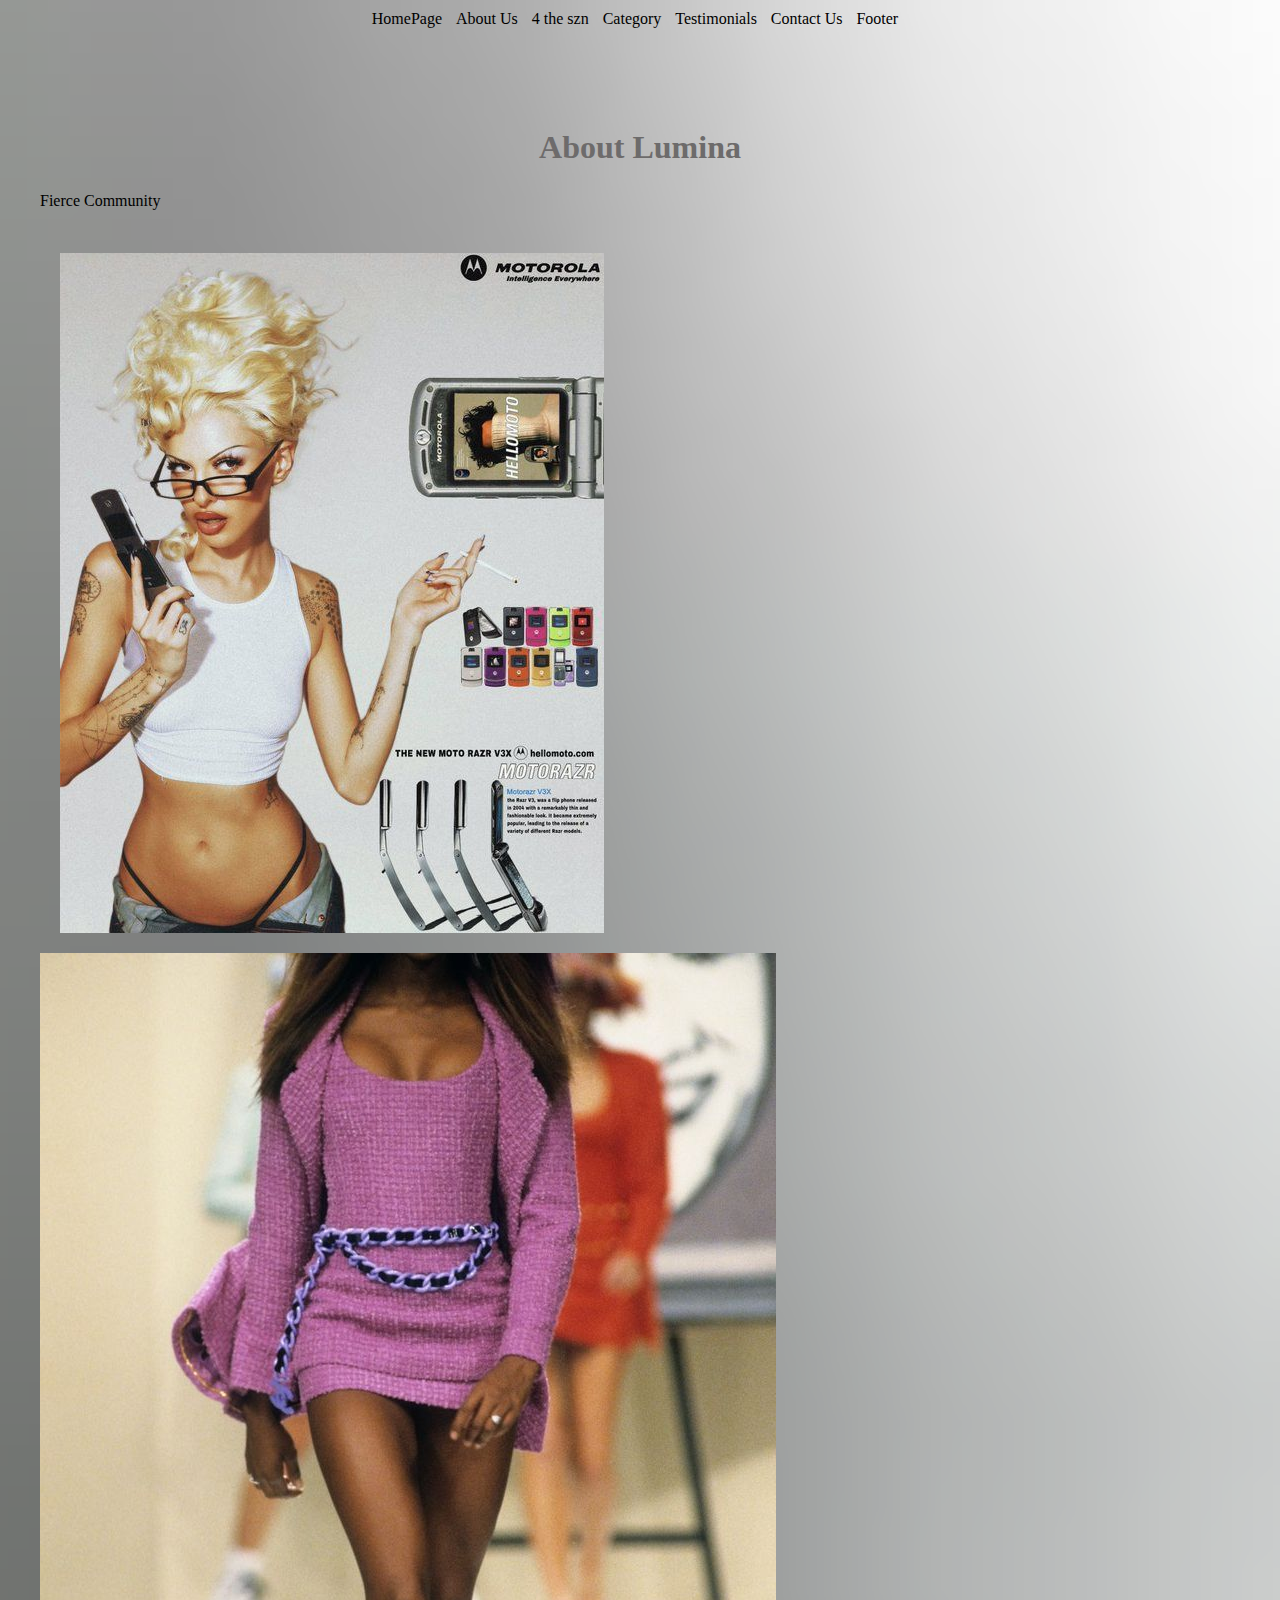
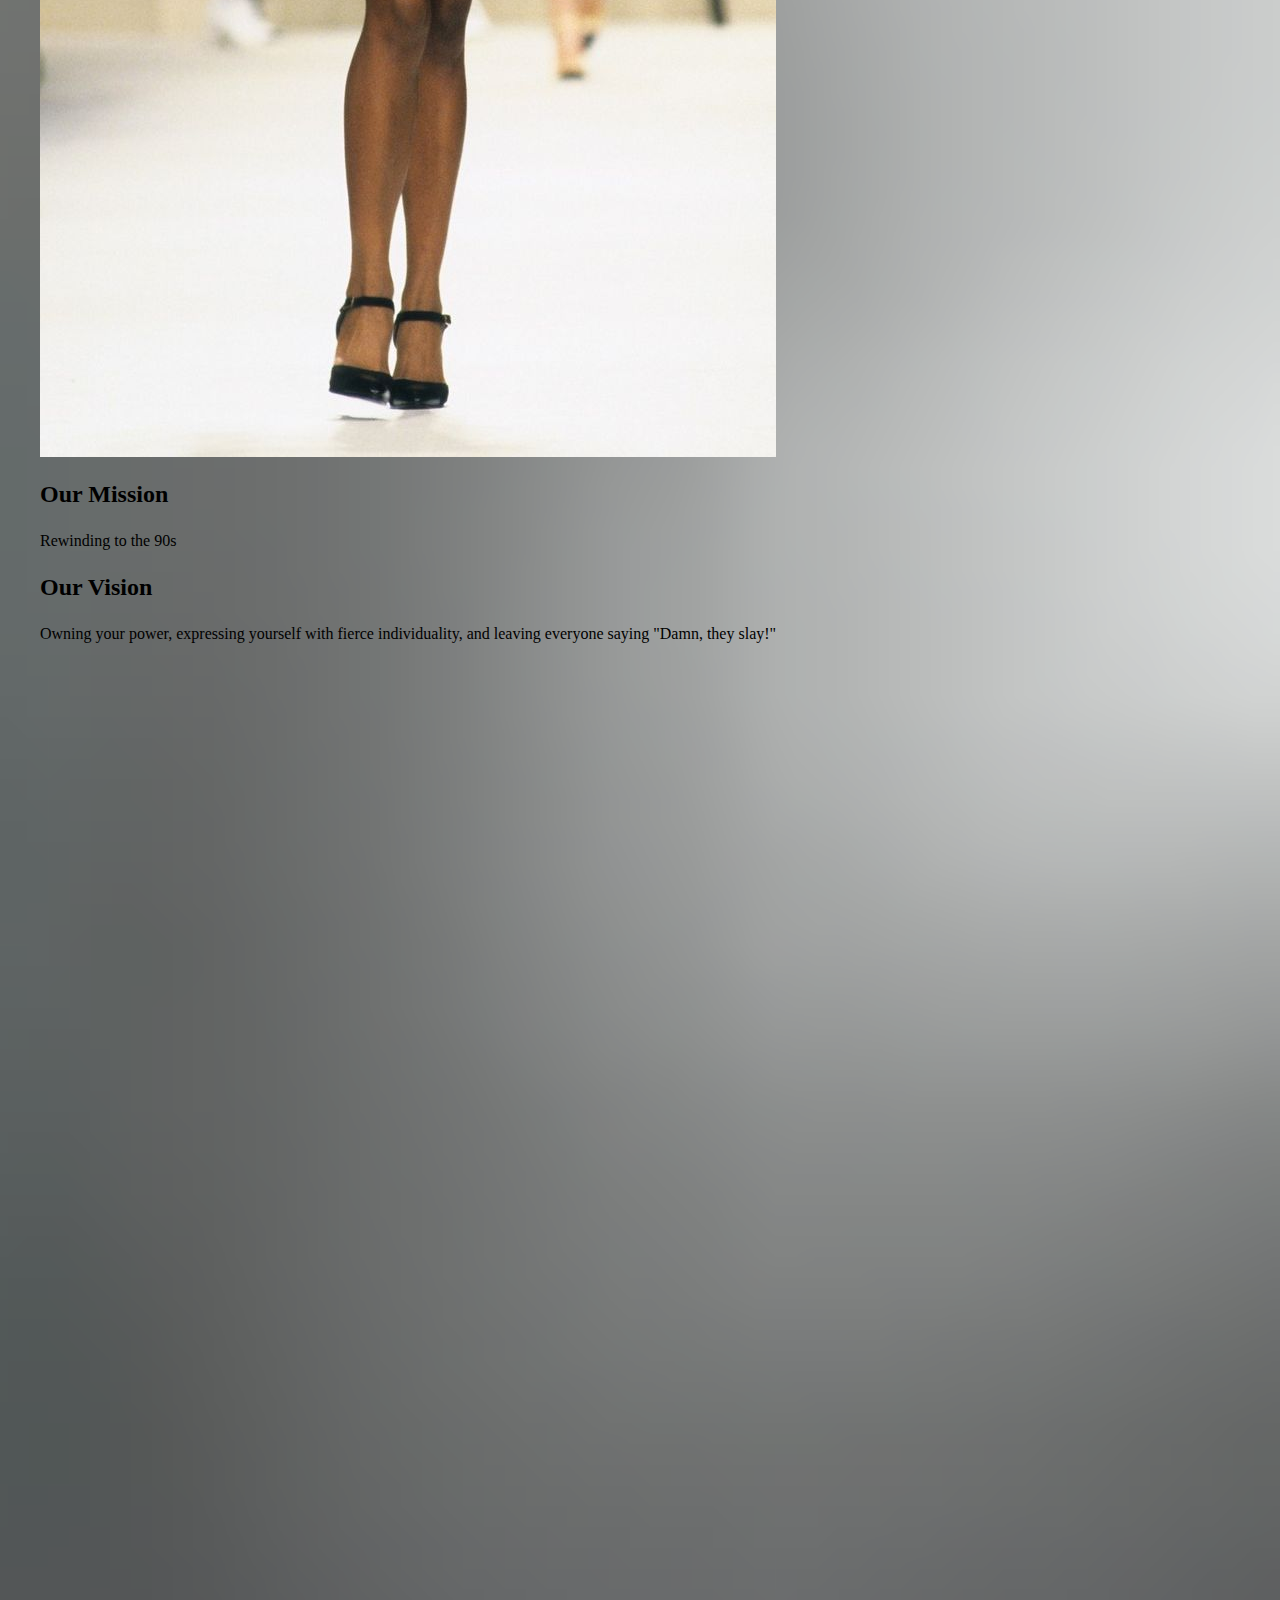
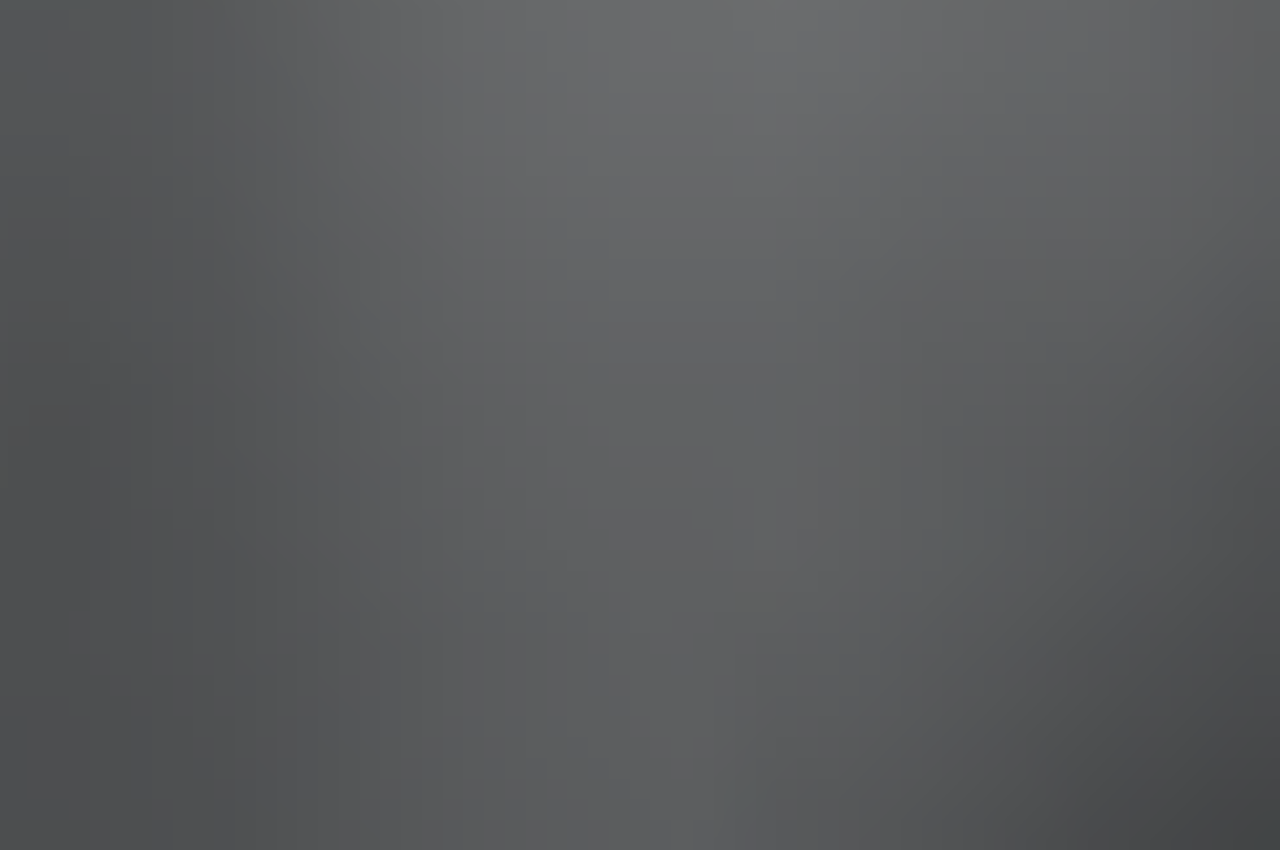
<file: About Us.html>
<!DOCTYPE html>
<html lang="en">
<head>
    <meta charset="UTF-8">
    <meta name="viewport" content="width=device-width, initial-scale=1.0">
    <title>Lumina- About Us</title>
    <link rel="stylesheet" href="CSS/styles.css">
    <style>
        
        body {
            background-image: url(images/Screenshot\ 2024-05-01\ 010649.png);
            margin: 0;
            padding: 0;
            font-family: 'Times New Roman';
            background-size: cover; 
            background-position: center;
            background-repeat: no-repeat;
            height: 450vh;
        }

        /* Style for the container */
        .container {
            max-width: 1200px;
            margin: 50px auto;
            padding: 20px;
            background-color:transparent;
            border-radius: 5px;
            box-shadow:transparent;
        }

        h1 {
            text-align: center;
            color:rgb(109, 107, 107);
            background-color:transparent;
        }

        p {
            font-size: 16px;
            line-height: 1.6;
            color: rgb(0, 0, 0);;
            margin-bottom: 20px;
            background-color: transparent;
        }

        /* Grid layout for outfits */
        .outfit1 {
            display: grid;
            grid-template-columns: repeat(auto-fit, minmax(250px, 1fr));
            gap: 20px;
            padding: 20px; 
            background-color:transparent;
        }

        .outfit2 {
            background-color:rgb(109, 107, 107);;
            border-radius: 5px;
            box-shadow: 0 0 5px rgb(109, 107, 107);
            padding: 20px;
            text-align: center;
        }

        .outfit img {
            max-width: 50;
            border-radius: 50%;
            margin-bottom: 10px;
            background-color:transparent;
        }

        .team-member h3 {
            font-size: 20px;
            margin-bottom: 5px;
            background-color:transparent;
        }

        .team-member p {
            margin-bottom: 0;
            background-color:transparent;
        }
        nav {
            background-color:transparent; 
            padding: 10px;
            text-align: center;
        }

        nav ul {
            list-style-type: georgian;
            margin: 0;
            padding: 0;
        }

        nav ul li {
            display:inline;
            margin-right: 10px;
        }

        nav ul li a {
            color: rgb(0, 0, 0);; 
            text-decoration: wavy;
        }
    </style>
</head>
<body>
    <!-- Navigation -->
    <nav>
        <ul>
            <li><a href="index.html">HomePage</a></li>
            <li><a href="About Us.html">About Us</a></li>
            <li><a href="season.html">4 the szn</a></li>
            <li><a href="category.html">Category</a></li>
            <li><a href="Testimonials.html">Testimonials</a></li>
            <li><a href="Contact Us.html">Contact Us</a></li>
            <li><a href="footer.html">Footer</a></li>
        </ul>
    </nav>

    <div class="container">
        <h1>About Lumina</h1>
        <p>Fierce Community</p>
        
        <!-- Outfit Enclase -->
        <div class="outfits ">
            <div class="outfit1">
                <img src="images/fit1.jpeg">
                
            </div>

            <div class="outfits">
                <img src="images/fit2.jpeg">
               
            </div>

        </div>

        <!-- Company Overview -->
        <h2>Our Mission</h2> 
        <p>Rewinding to the 90s</p> 
        <h2>Our Vision</h2> 
        <p>Owning your power, expressing yourself with fierce individuality, and leaving everyone saying "Damn, they slay!"</p> 
    </div>

    
</body>
</html>
</file>
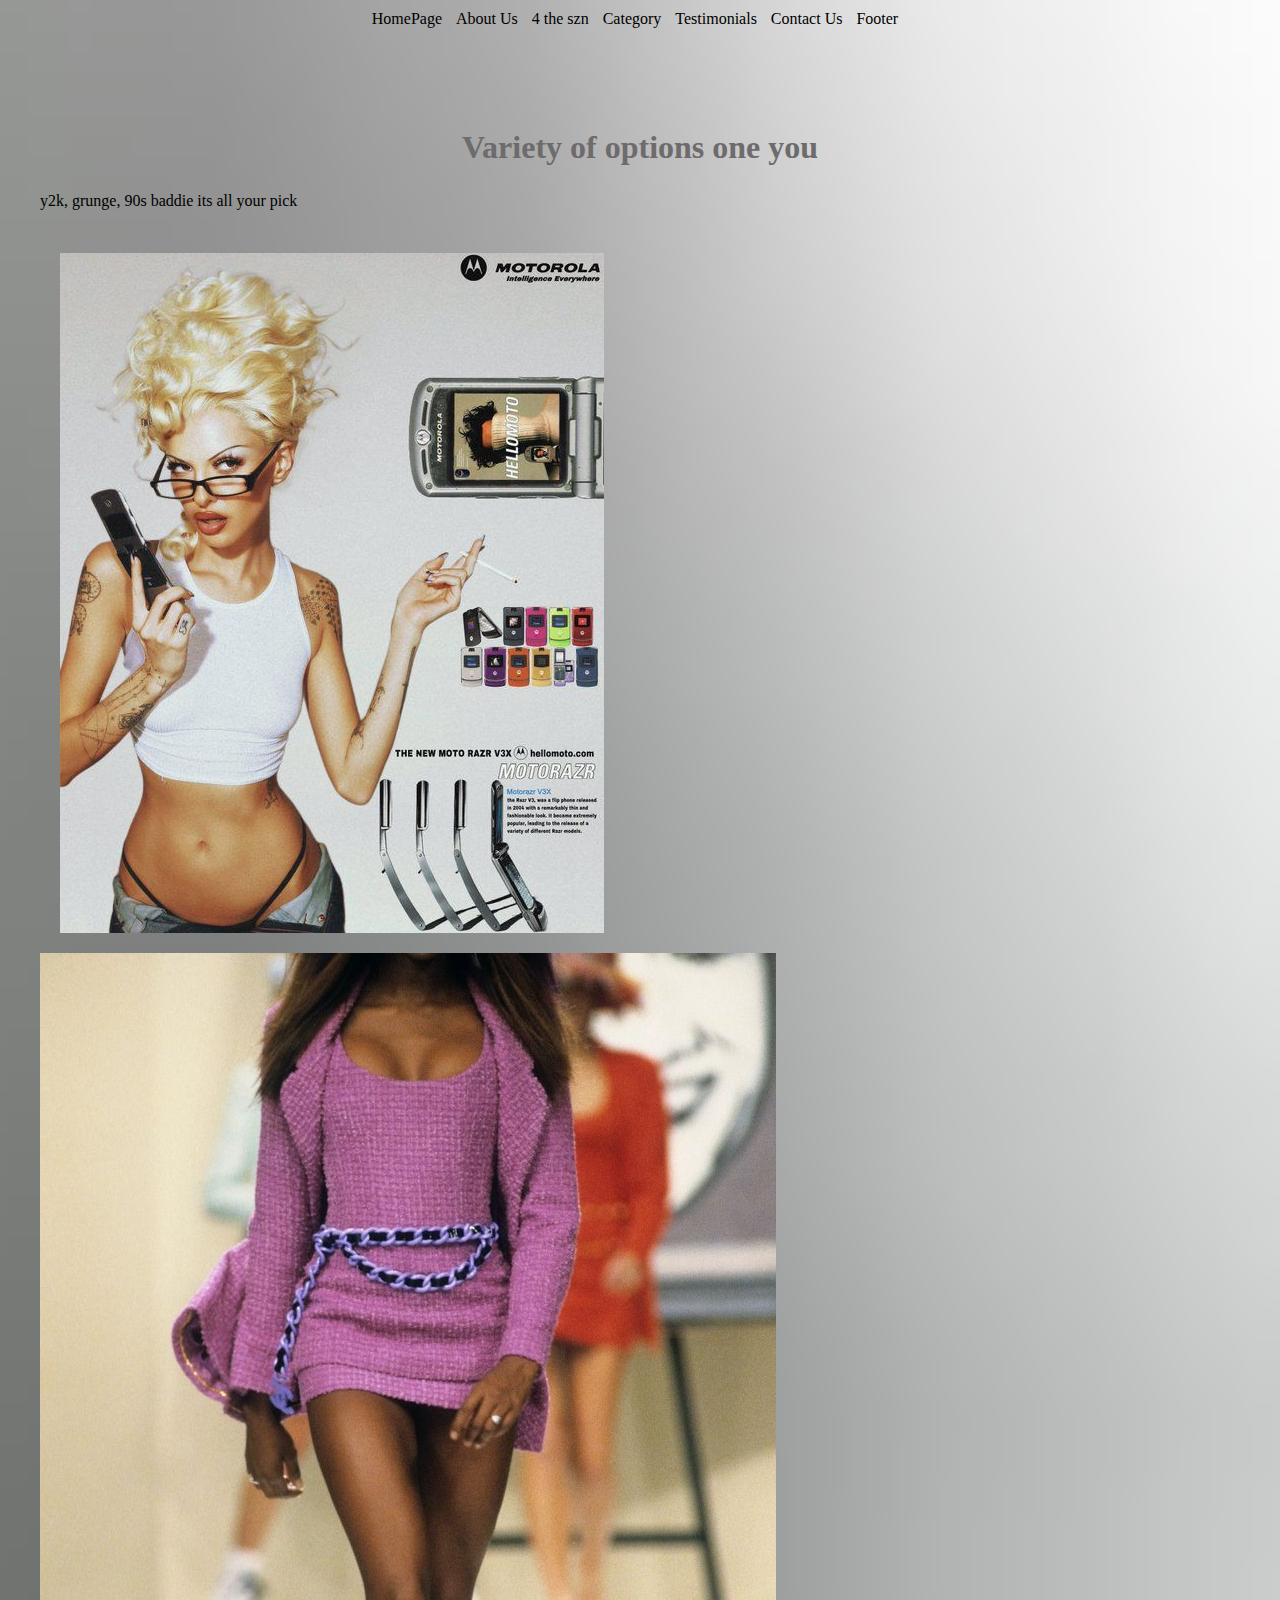
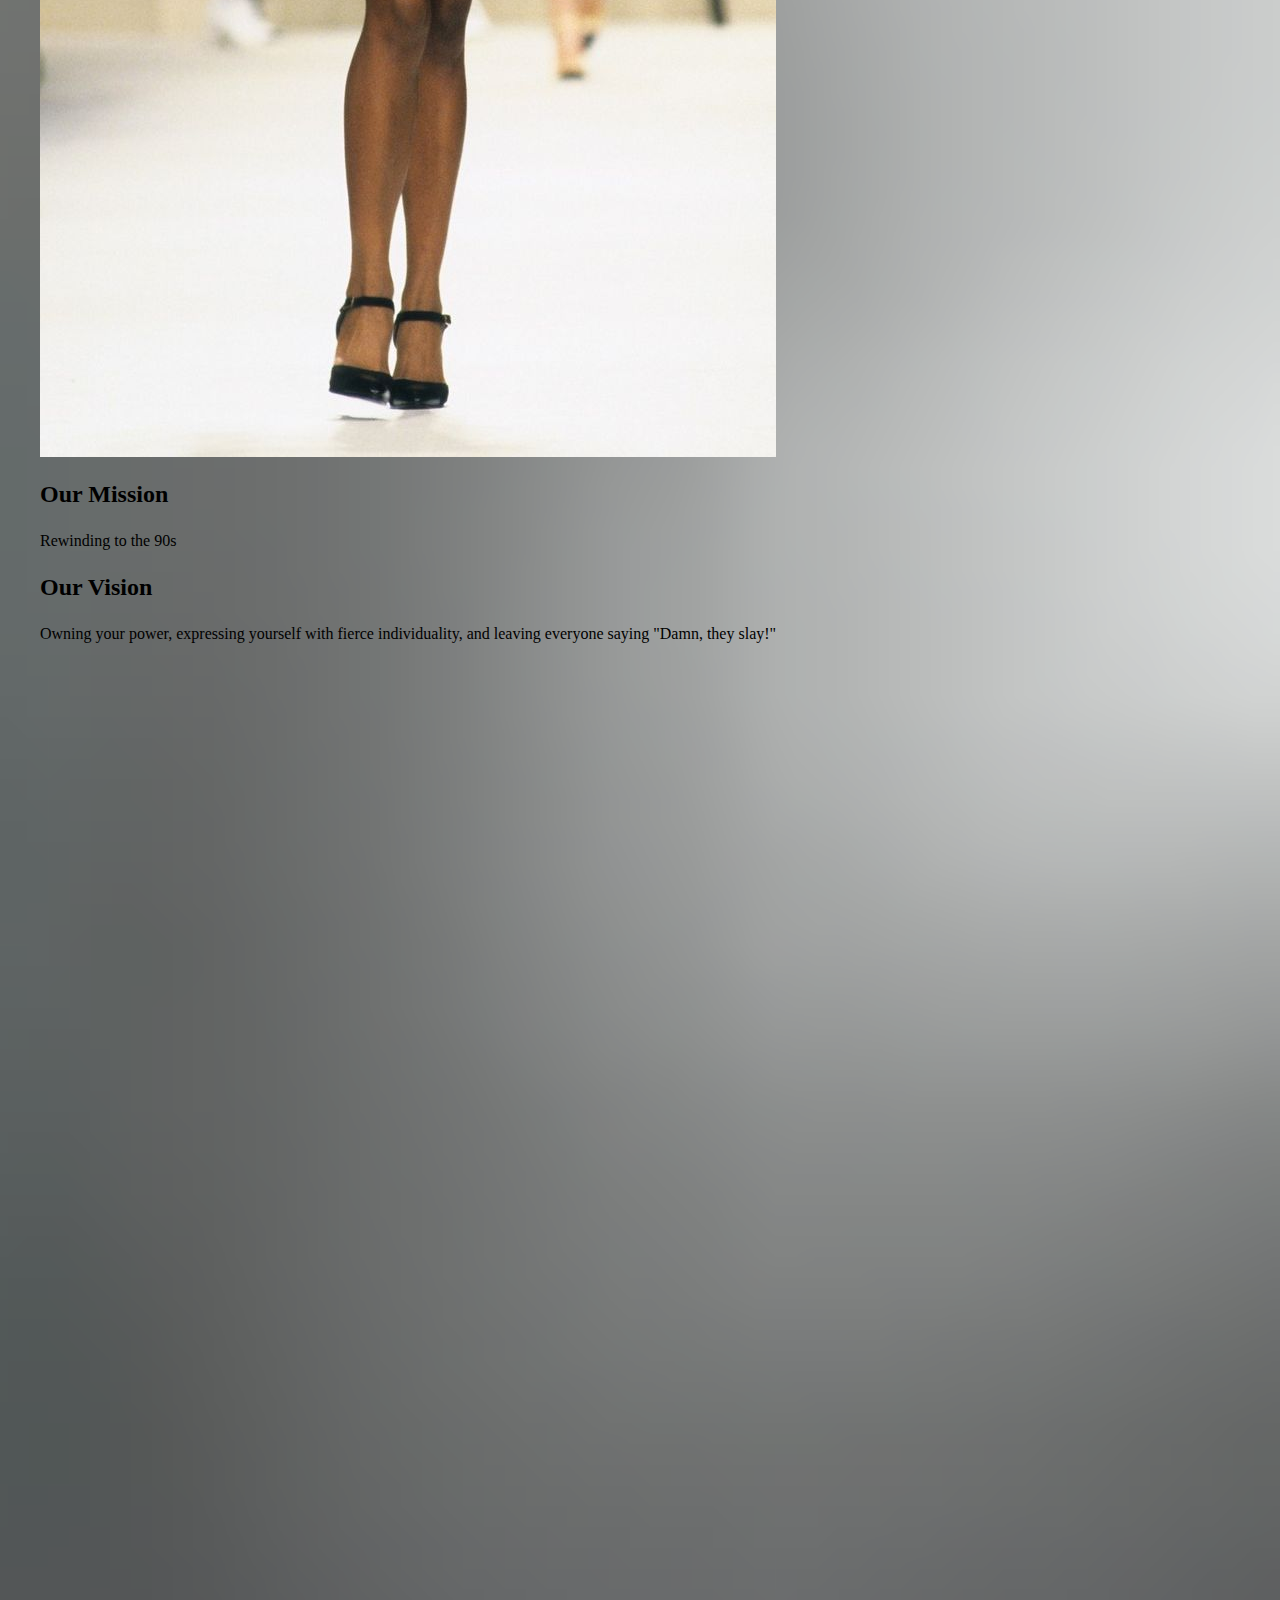
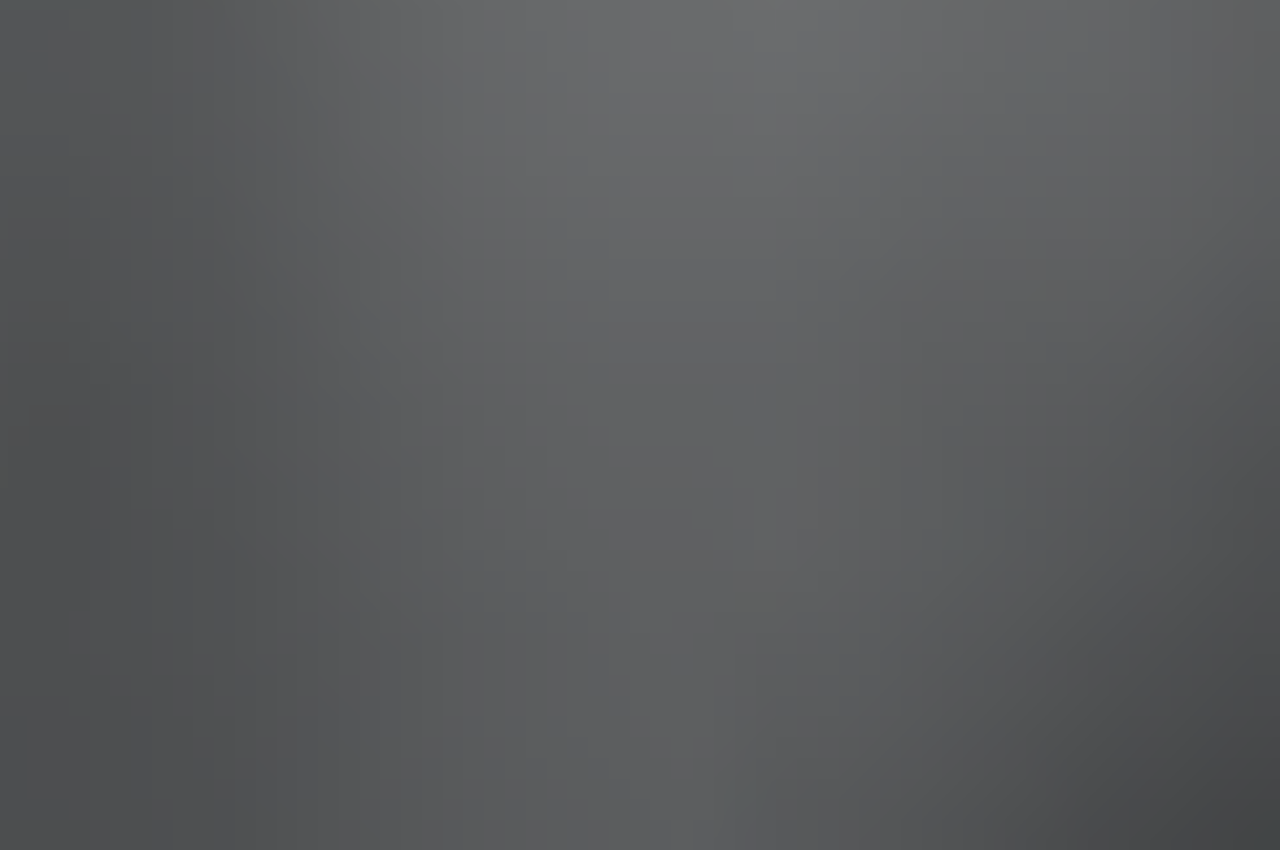
<file: category.html>
<!DOCTYPE html>
<html lang="en">
<head>
    <meta charset="UTF-8">
    <meta name="viewport" content="width=device-width, initial-scale=1.0">
    <title>Lumina- Category options</title>
    <link rel="stylesheet" href="styles.css">
    <style>
        
        body {
            background-image: url(images/Screenshot\ 2024-05-01\ 010649.png);
            margin: 0;
            padding: 0;
            font-family: 'Times New Roman';
            background-size: cover; 
            background-position: center;
            background-repeat: no-repeat;
            height: 450vh;
        }

        /* Style for the container */
        .container {
            max-width: 1200px;
            margin: 50px auto;
            padding: 20px;
            background-color:transparent;
            border-radius: 5px;
            box-shadow:transparent;
        }

        h1 {
            text-align: center;
            color:rgb(109, 107, 107);
            background-color:transparent;
        }

        p {
            font-size: 16px;
            line-height: 1.6;
            color: rgb(0, 0, 0);;
            margin-bottom: 20px;
            background-color: transparent;
        }

        /* Grid layout for outfits */
        .outfit1 {
            display: grid;
            grid-template-columns: repeat(auto-fit, minmax(250px, 1fr));
            gap: 20px;
            padding: 20px; 
            background-color:transparent;
        }

        .outfit2 {
            background-color:rgb(109, 107, 107);;
            border-radius: 5px;
            box-shadow: 0 0 5px rgb(109, 107, 107);
            padding: 20px;
            text-align: center;
        }

        .outfit img {
            max-width: 50;
            border-radius: 50%;
            margin-bottom: 10px;
            background-color:transparent;
        }

        .team-member h3 {
            font-size: 20px;
            margin-bottom: 5px;
            background-color:transparent;
        }

        .team-member p {
            margin-bottom: 0;
            background-color:transparent;
        }
        nav {
            background-color:transparent; 
            padding: 10px;
            text-align: center;
        }

        nav ul {
            list-style-type: georgian;
            margin: 0;
            padding: 0;
        }

        nav ul li {
            display:inline;
            margin-right: 10px;
        }

        nav ul li a {
            color: rgb(0, 0, 0);; 
            text-decoration: wavy;
        }
    </style>
</head>
<body>
    <!-- Navigation -->
    <nav>
        <ul>
            <li><a href="index.html">HomePage</a></li>
            <li><a href="About Us.html">About Us</a></li>
            <li><a href="season.html">4 the szn</a></li>
            <li><a href="category.html">Category</a></li>
            <li><a href="Testimonials.html">Testimonials</a></li>
            <li><a href="Contact Us.html">Contact Us</a></li>
            <li><a href="footer.html">Footer</a></li>
        </ul>
    </nav>

    <div class="container">
        <h1>Variety of options one you</h1>
        <p>y2k, grunge, 90s baddie its all your pick</p>
        
        <!-- Outfit Enclase -->
        <div class="outfits ">
            <div class="outfit1">
                <img src="images/fit1.jpeg">
                
            </div>

            <div class="outfits">
                <img src="images/fit2.jpeg">
               
            </div>

        </div>

        <!-- Company Overview -->
        <h2>Our Mission</h2> 
        <p>Rewinding to the 90s</p> 
        <h2>Our Vision</h2> 
        <p>Owning your power, expressing yourself with fierce individuality, and leaving everyone saying "Damn, they slay!"</p> 
    </div>

    
</body>
</html>
</file>
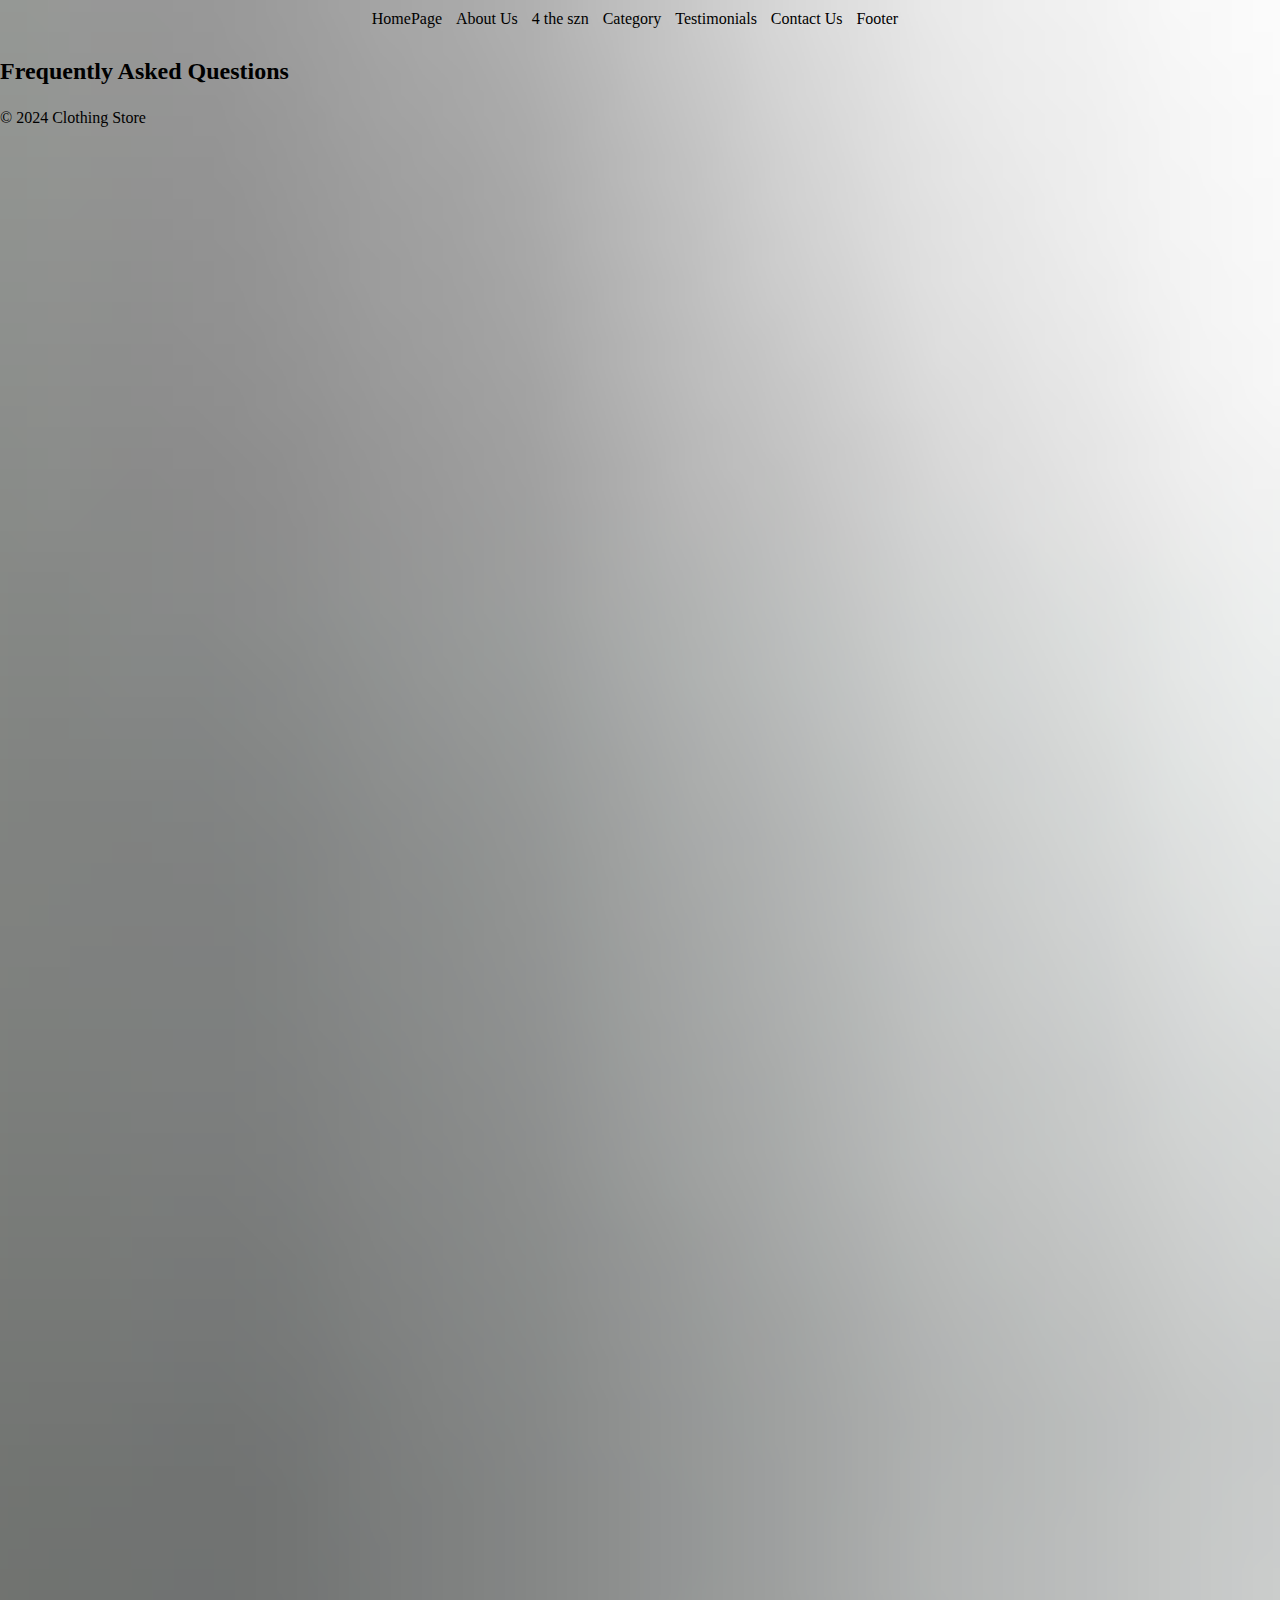
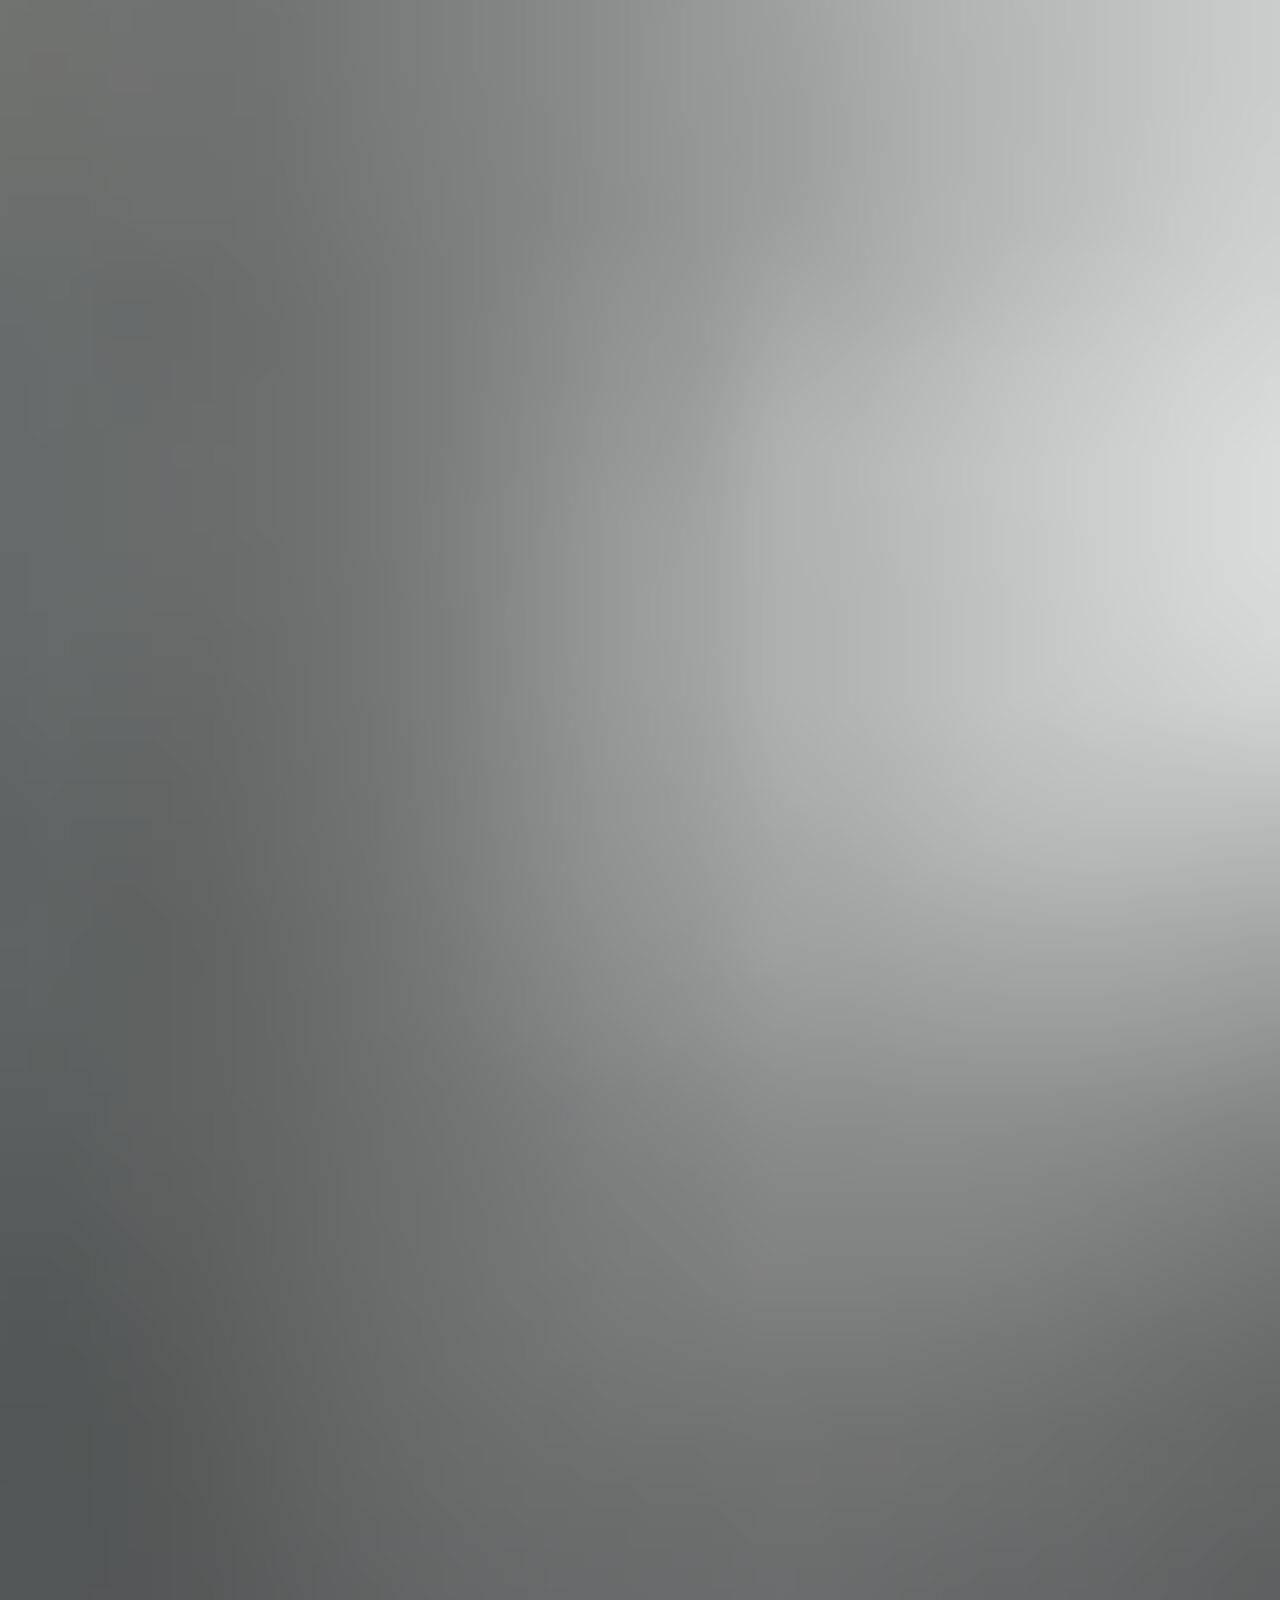
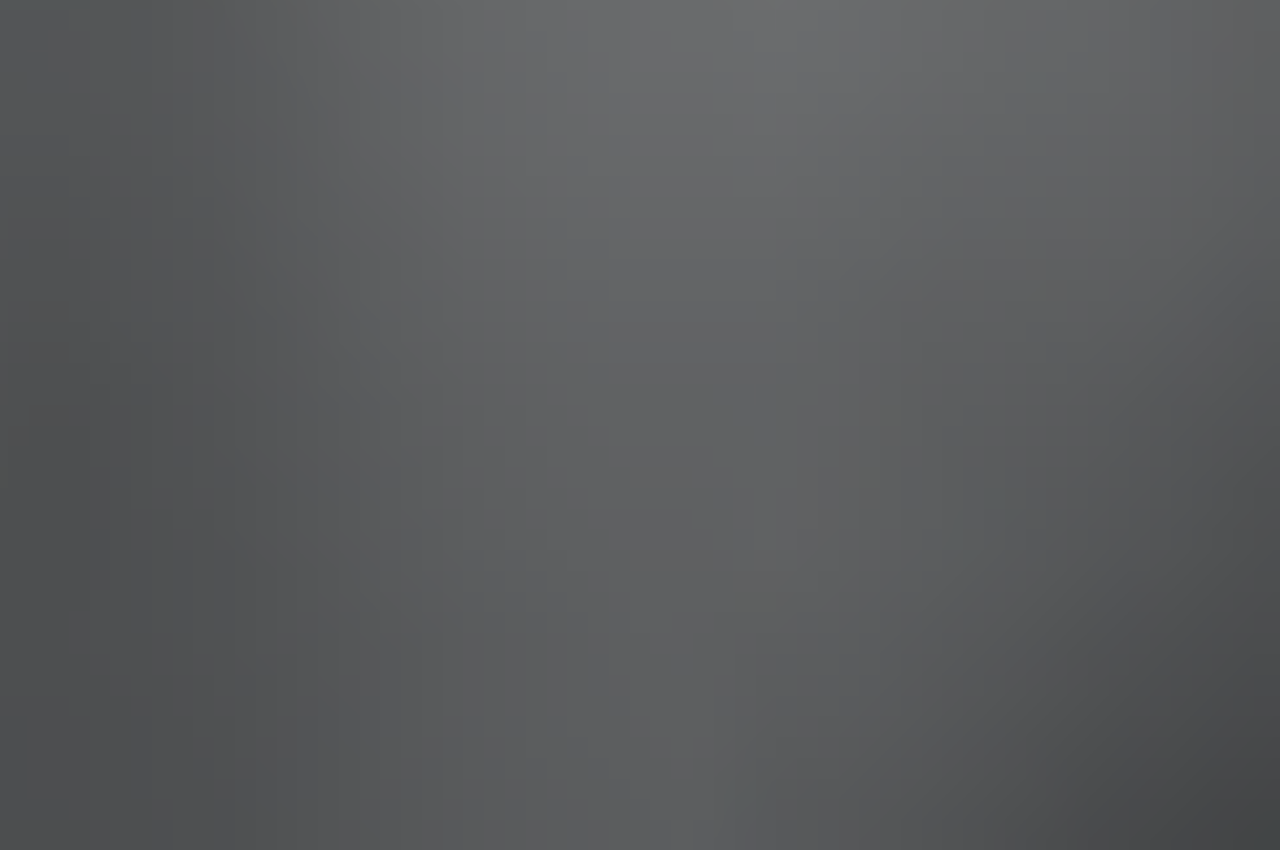
<file: footer.html>
<!DOCTYPE html>
<html lang="en">
<head>
    <meta charset="UTF-8">
    <meta name="viewport" content="width=device-width, initial-scale=1.0">
    <title>Lumina- FAQs</title>
    <link rel="stylesheet" href="styles.css">
    <style>
        
        body {
            background-image: url(images/Screenshot\ 2024-05-01\ 010649.png);
            margin: 0;
            padding: 0;
            font-family: 'Times New Roman';
            background-size: cover; 
            background-position: center;
            background-repeat: no-repeat;
            height: 450vh;
        }

        /* Style for the container */
        .container {
            max-width: 1200px;
            margin: 50px auto;
            padding: 20px;
            background-color:transparent;
            border-radius: 5px;
            box-shadow:transparent;
        }

        h1 {
            text-align: center;
            color:rgb(109, 107, 107);
            background-color:transparent;
        }

        p {
            font-size: 16px;
            line-height: 1.6;
            color: rgb(0, 0, 0);;
            margin-bottom: 20px;
            background-color: transparent;
        }

        /* Grid layout for outfits */
        .outfit1 {
            display: grid;
            grid-template-columns: repeat(auto-fit, minmax(250px, 1fr));
            gap: 20px;
            padding: 20px; 
            background-color:transparent;
        }

        .outfit2 {
            background-color:rgb(109, 107, 107);;
            border-radius: 5px;
            box-shadow: 0 0 5px rgb(109, 107, 107);
            padding: 20px;
            text-align: center;
        }

        .outfit img {
            max-width: 50;
            border-radius: 50%;
            margin-bottom: 10px;
            background-color:transparent;
        }

        .team-member h3 {
            font-size: 20px;
            margin-bottom: 5px;
            background-color:transparent;
        }

        .team-member p {
            margin-bottom: 0;
            background-color:transparent;
        }
        nav {
            background-color:transparent; 
            padding: 10px;
            text-align: center;
        }

        nav ul {
            list-style-type: georgian;
            margin: 0;
            padding: 0;
        }

        nav ul li {
            display:inline;
            margin-right: 10px;
        }

        nav ul li a {
            color: rgb(0, 0, 0);; 
            text-decoration: wavy;
        }
    </style>
</head>
<body>
    <!-- Navigation -->
    <nav>
        <ul>
            <li><a href="index.html">HomePage</a></li>
            <li><a href="About Us.html">About Us</a></li>
            <li><a href="season.html">4 the szn</a></li>
            <li><a href="Cateory.html">Category</a></li>
            <li><a href="Testimonials.html">Testimonials</a></li>
            <li><a href="Contact Us.html">Contact Us</a></li>
            <li><a href="footer.html">Footer</a></li>
        </ul>
    </nav>
    </header>
    <main>
        <h2>Frequently Asked Questions</h2>
        <!-- FAQs content here -->
    </main>
    <footer>
        <p>&copy; 2024 Clothing Store</p>
    </footer>
</body>
</html>
</file>
<file: CSS/styles.css>
.main_box{
    border: 1px solid olive;
    background-color: black;
    width: 50;
    /*padding: 2px, 15px */
    border: 1px solid blueviolet;
    border-radius: 1px;
}
.content_box{
    margin: 5px 10px 14px 2px;
    background-color: burlywood;
    text-align: center;
    width: 50%;
    color: antiquewhite;
    /*

   padding-top: 5px;
   padding-right: 10px;
   padding-bottom: 5px;
   padding-left: 10px;

    */
    padding: 5px 10px;
    /*
    border-color: #d80808;
    border-width: 5px;
    border-style: dotted;

    */
}
</file>
<file: styles.css>
.main_box{
    border: 1px solid olive;
    background-color: black;
    width: 50;
    /*padding: 2px, 15px */
    border: 1px solid blueviolet;
    border-radius: 1px;
}
.content_box{
    margin: 5px 10px 14px 2px;
    background-color: burlywood;
    text-align: center;
    width: 50%;
    color: antiquewhite;
    /*

   padding-top: 5px;
   padding-right: 10px;
   padding-bottom: 5px;
   padding-left: 10px;

    */
    padding: 5px 10px;
    /*
    border-color: #d80808;
    border-width: 5px;
    border-style: dotted;

    */
}
</file>
